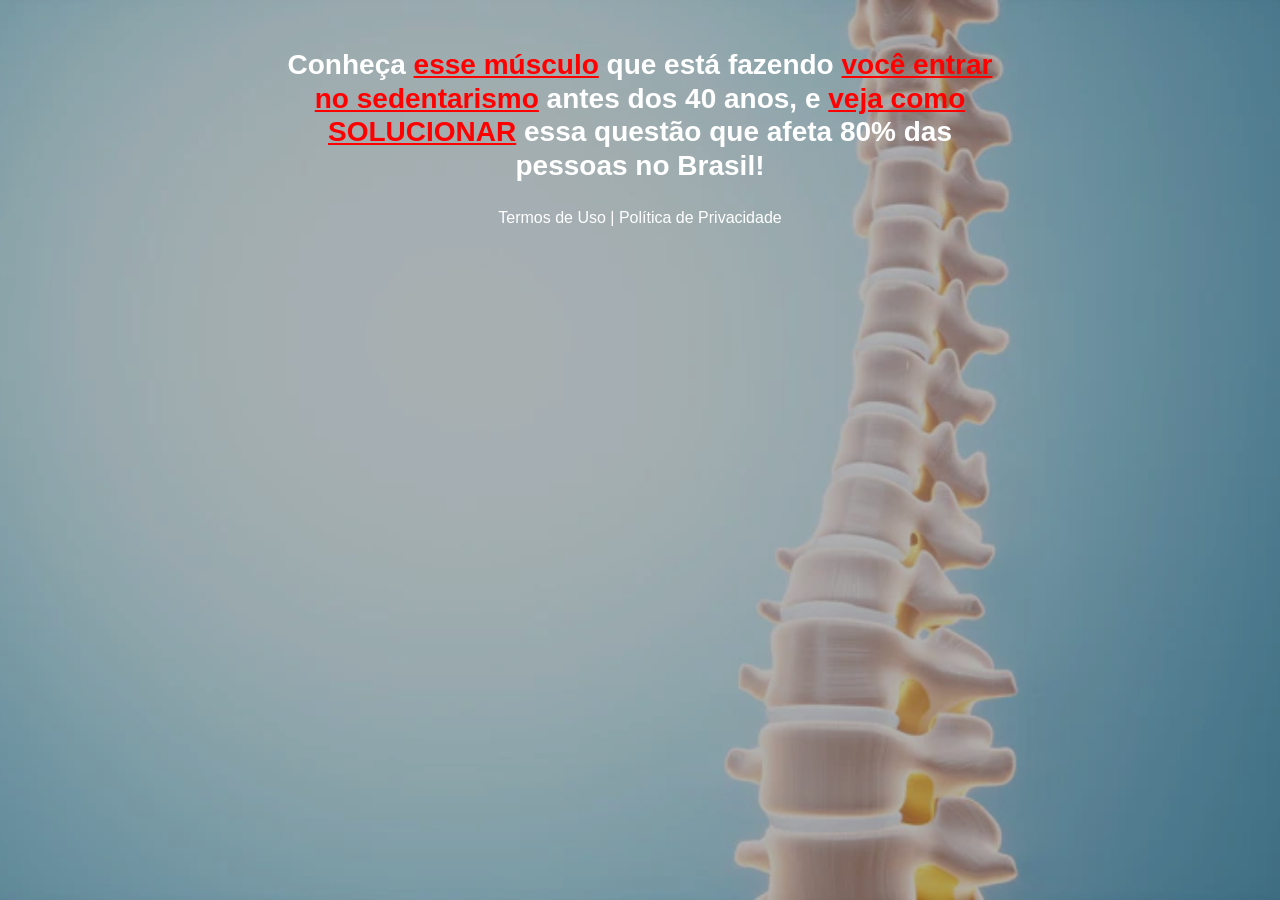
<file: index.html>
<!DOCTYPE html>
<html lang="pt-br">
  <head>
    <meta charset="utf-8">
    <meta name="viewport" content="width=device-width, initial-scale=1, shrink-to-fit=no">

    <link rel="stylesheet" href="https://stackpath.bootstrapcdn.com/bootstrap/4.1.3/css/bootstrap.min.css" integrity="sha384-MCw98/SFnGE8fJT3GXwEOngsV7Zt27NXFoaoApmYm81iuXoPkFOJwJ8ERdknLPMO" crossorigin="anonymous">

    <link rel="preconnect" href="https://fonts.googleapis.com">
    <link rel="preconnect" href="https://fonts.gstatic.com" crossorigin>
    <link href="https://fonts.googleapis.com/css2?family=Cabin:ital,wght@0,400;0,500;0,600;0,700;1,400;1,500;1,600;1,700&family=Dosis:wght@200;300;400;500;600;700;800&family=Oswald:wght@200;300;400;500;600;700&family=Signika:wght@300;400;500;600;700&display=swap" rel="stylesheet">

    <link rel="stylesheet" href="./assets/css/com.css">

    <!-- Título da Página -->
    <title>Programa Coluna Zero</title>
    
    <style type="text/css">
      body {
        color: white;
        background-image: url("assets/img/bg.png");
        background-color: rgba(0, 0, 0, 0.3);
        background-position: center;
        background-size: cover;
        background-attachment: fixed;
        background-blend-mode: darken;
      }
    </style>
    
    <!-- Meta Pixel Code -->
  <script>
    !function(f,b,e,v,n,t,s)
    {if(f.fbq)return;n=f.fbq=function(){n.callMethod?
    n.callMethod.apply(n,arguments):n.queue.push(arguments)};
    if(!f._fbq)f._fbq=n;n.push=n;n.loaded=!0;n.version='2.0';
    n.queue=[];t=b.createElement(e);t.async=!0;
    t.src=v;s=b.getElementsByTagName(e)[0];
    s.parentNode.insertBefore(t,s)}(window, document,'script',
    'https://connect.facebook.net/en_US/fbevents.js');
    fbq('init', '712680099769406');
    fbq('track', 'PageView');
  </script>
  <noscript><img height="1" width="1" style="display:none"
    src="https://www.facebook.com/tr?id=712680099769406&ev=PageView&noscript=1"
  /></noscript>
  <!-- End Meta Pixel Code -->
  
  <!-- Meta Pixel Code -->
  <script>
    !function(f,b,e,v,n,t,s)
    {if(f.fbq)return;n=f.fbq=function(){n.callMethod?
    n.callMethod.apply(n,arguments):n.queue.push(arguments)};
    if(!f._fbq)f._fbq=n;n.push=n;n.loaded=!0;n.version='2.0';
    n.queue=[];t=b.createElement(e);t.async=!0;
    t.src=v;s=b.getElementsByTagName(e)[0];
    s.parentNode.insertBefore(t,s)}(window, document,'script',
    'https://connect.facebook.net/en_US/fbevents.js');
    fbq('init', '2891616487798427');
    fbq('track', 'PageView');
  </script>
  <noscript><img height="1" width="1" style="display:none"
    src="https://www.facebook.com/tr?id=2891616487798427&ev=PageView&noscript=1"
  /></noscript>
  <!-- End Meta Pixel Code -->
  
  <!-- Meta Pixel Code -->
  <script>
    !function(f,b,e,v,n,t,s)
    {if(f.fbq)return;n=f.fbq=function(){n.callMethod?
    n.callMethod.apply(n,arguments):n.queue.push(arguments)};
    if(!f._fbq)f._fbq=n;n.push=n;n.loaded=!0;n.version='2.0';
    n.queue=[];t=b.createElement(e);t.async=!0;
    t.src=v;s=b.getElementsByTagName(e)[0];
    s.parentNode.insertBefore(t,s)}(window, document,'script',
    'https://connect.facebook.net/en_US/fbevents.js');
    fbq('init', '1532224420513062');
    fbq('track', 'PageView');
  </script>
  <noscript><img height="1" width="1" style="display:none"
    src="https://www.facebook.com/tr?id=1532224420513062&ev=PageView&noscript=1"
  /></noscript>
  <!-- End Meta Pixel Code -->
  
  <!-- Meta Pixel Code -->
  <script>
    !function(f,b,e,v,n,t,s)
    {if(f.fbq)return;n=f.fbq=function(){n.callMethod?
    n.callMethod.apply(n,arguments):n.queue.push(arguments)};
    if(!f._fbq)f._fbq=n;n.push=n;n.loaded=!0;n.version='2.0';
    n.queue=[];t=b.createElement(e);t.async=!0;
    t.src=v;s=b.getElementsByTagName(e)[0];
    s.parentNode.insertBefore(t,s)}(window, document,'script',
    'https://connect.facebook.net/en_US/fbevents.js');
    fbq('init', '528669775335268');
    fbq('track', 'PageView');
  </script>
  <noscript><img height="1" width="1" style="display:none"
    src="https://www.facebook.com/tr?id=528669775335268&ev=PageView&noscript=1"
  /></noscript>
  <!-- End Meta Pixel Code -->
  
  <!-- Meta Pixel Code -->
  <script>
    !function(f,b,e,v,n,t,s)
    {if(f.fbq)return;n=f.fbq=function(){n.callMethod?
    n.callMethod.apply(n,arguments):n.queue.push(arguments)};
    if(!f._fbq)f._fbq=n;n.push=n;n.loaded=!0;n.version='2.0';
    n.queue=[];t=b.createElement(e);t.async=!0;
    t.src=v;s=b.getElementsByTagName(e)[0];
    s.parentNode.insertBefore(t,s)}(window, document,'script',
    'https://connect.facebook.net/en_US/fbevents.js');
    fbq('init', '1004776160165526');
    fbq('track', 'PageView');
  </script>
  <noscript><img height="1" width="1" style="display:none"
    src="https://www.facebook.com/tr?id=1004776160165526&ev=PageView&noscript=1"
  /></noscript>
  <!-- End Meta Pixel Code -->
  
  <!-- Meta Pixel Code -->
  <script>
    !function(f,b,e,v,n,t,s)
    {if(f.fbq)return;n=f.fbq=function(){n.callMethod?
    n.callMethod.apply(n,arguments):n.queue.push(arguments)};
    if(!f._fbq)f._fbq=n;n.push=n;n.loaded=!0;n.version='2.0';
    n.queue=[];t=b.createElement(e);t.async=!0;
    t.src=v;s=b.getElementsByTagName(e)[0];
    s.parentNode.insertBefore(t,s)}(window, document,'script',
    'https://connect.facebook.net/en_US/fbevents.js');
    fbq('init', '1602082886820032');
    fbq('track', 'PageView');
  </script>
  <noscript><img height="1" width="1" style="display:none"
    src="https://www.facebook.com/tr?id=1602082886820032&ev=PageView&noscript=1"
  /></noscript>
  <!-- End Meta Pixel Code -->
  
  <!-- Meta Pixel Code -->
  <script>
    !function(f,b,e,v,n,t,s)
    {if(f.fbq)return;n=f.fbq=function(){n.callMethod?
    n.callMethod.apply(n,arguments):n.queue.push(arguments)};
    if(!f._fbq)f._fbq=n;n.push=n;n.loaded=!0;n.version='2.0';
    n.queue=[];t=b.createElement(e);t.async=!0;
    t.src=v;s=b.getElementsByTagName(e)[0];
    s.parentNode.insertBefore(t,s)}(window, document,'script',
    'https://connect.facebook.net/en_US/fbevents.js');
    fbq('init', '1335171776981537');
    fbq('track', 'PageView');
  </script>
  <noscript><img height="1" width="1" style="display:none"
    src="https://www.facebook.com/tr?id=1335171776981537&ev=PageView&noscript=1"
  /></noscript>
  <!-- End Meta Pixel Code -->
  
  <!-- Meta Pixel Code -->
  <script>
    !function(f,b,e,v,n,t,s)
    {if(f.fbq)return;n=f.fbq=function(){n.callMethod?
    n.callMethod.apply(n,arguments):n.queue.push(arguments)};
    if(!f._fbq)f._fbq=n;n.push=n;n.loaded=!0;n.version='2.0';
    n.queue=[];t=b.createElement(e);t.async=!0;
    t.src=v;s=b.getElementsByTagName(e)[0];
    s.parentNode.insertBefore(t,s)}(window, document,'script',
    'https://connect.facebook.net/en_US/fbevents.js');
    fbq('init', '259043256437785');
    fbq('track', 'PageView');
  </script>
  <noscript><img height="1" width="1" style="display:none"
    src="https://www.facebook.com/tr?id=259043256437785&ev=PageView&noscript=1"
  /></noscript>
  <!-- End Meta Pixel Code -->
  
  <!-- Meta Pixel Code -->
  <script>
    !function(f,b,e,v,n,t,s)
    {if(f.fbq)return;n=f.fbq=function(){n.callMethod?
    n.callMethod.apply(n,arguments):n.queue.push(arguments)};
    if(!f._fbq)f._fbq=n;n.push=n;n.loaded=!0;n.version='2.0';
    n.queue=[];t=b.createElement(e);t.async=!0;
    t.src=v;s=b.getElementsByTagName(e)[0];
    s.parentNode.insertBefore(t,s)}(window, document,'script',
    'https://connect.facebook.net/en_US/fbevents.js');
    fbq('init', '1712974202368579');
    fbq('track', 'PageView');
  </script>
  <noscript><img height="1" width="1" style="display:none"
    src="https://www.facebook.com/tr?id=1712974202368579&ev=PageView&noscript=1"
  /></noscript>
  <!-- End Meta Pixel Code -->

  </head>
  <body>
    
    <header class="py-4">
      <div class="container">
        <div class="row justify-content-center">
          <div class="col-lg-8 text-center">

            <!-- Headline -->
            <h3 class="my-4"><b>Conheça <font color="#FF0000"><u>esse músculo</u></font> que está fazendo <font color="#FF0000"><u>você entrar no sedentarismo</u></font> antes dos 40 anos, e <font color="#FF0000"><u>veja como SOLUCIONAR</u></font> essa questão que afeta 80% das pessoas no Brasil!</b></h3>

            <!-- VSL -->
           <script type="text/javascript" id="scr_627ad1d39378020009f8639a">var s=document.createElement("script");s.src="https://scripts.converteai.net/fc3764f2-db0e-430f-b8b4-cd60516dfb83/players/627ad1d39378020009f8639a/player.js",s.async=!0,document.head.appendChild(s);</script>

            <!-- Botão -->
            <div id="cta1" class="mt-4 d-none">
              <a href="https://pay.kiwify.com.br/3jj3499" class="a-btn" style="text-decoration: none;">
                <span class="span-btn">QUERO OBTER ACESSO!</span>
                <span class="span-btn2">(atenção: vagas limitadas)</span>
              </a>
            </div>

            <!-- Termos de Uso e Política de Privacidade -->
            <div class="text-white mt-4"><a href="termos.html" class="text-white">Termos de Uso</a> | <a href="privacidade.html" class="text-white">Política de Privacidade</a></div>
          </div>
        </div>
      </div>
    </header>

    <script type="text/javascript">
      setTimeout(() => {document.getElementById("cta1").classList.remove("d-none")}, 1559000); // temporização da Call to Action (em milissegundos)
    </script>

    <script src="https://code.jquery.com/jquery-3.3.1.slim.min.js" integrity="sha384-q8i/X+965DzO0rT7abK41JStQIAqVgRVzpbzo5smXKp4YfRvH+8abtTE1Pi6jizo" crossorigin="anonymous"></script>
    <script src="https://cdnjs.cloudflare.com/ajax/libs/popper.js/1.14.3/umd/popper.min.js" integrity="sha384-ZMP7rVo3mIykV+2+9J3UJ46jBk0WLaUAdn689aCwoqbBJiSnjAK/l8WvCWPIPm49" crossorigin="anonymous"></script>
    <script src="https://stackpath.bootstrapcdn.com/bootstrap/4.1.3/js/bootstrap.min.js" integrity="sha384-ChfqqxuZUCnJSK3+MXmPNIyE6ZbWh2IMqE241rYiqJxyMiZ6OW/JmZQ5stwEULTy" crossorigin="anonymous"></script>
    <script src="./assets/js/com.js"></script>
  </body>
</html>
</file>
<file: assets/css/com.css>
@media (max-width: 768px) {
  .video-player {
    width: 100%;
    background: 0 0;
  }
  .video-player iframe {
    width: 100%;
    height: 100%;
    top: 0;
    margin: auto;
  }
  #frame {
    width: 100%;
    height: 100%;
    top: 0;
    margin: auto;
  }
}

* {
  font-family: helvetica, arial, sans-serif;
}

body {
  font-size: 16px;
}

.fb-comments {
  border: 1px solid #e9ebee;
  border-radius: 3px;
  padding: 0 15px;
  padding-bottom: 15px;
  margin: auto;
  position: relative;
  color: #4267b2;
}

.fb-comments-header {
  padding: 15px 0;
  border-bottom: 1px solid #e9ebee;
}

.fb-comments-header span {
  color: #000;
  font-weight: 700;
  font-size: 0.9em;
}

.fb-comments-comment {
  border: none;
  padding: 0;
  margin: 10px 0;
  width: 100%;
}

.fb-comments-reply-wrapper {
  margin-left: 60px;
  border-left: 1px dotted #e9ebee;
  padding-left: 5px;
}

tr,
td {
  border: none;
  margin: 0;
}

td {
  padding: 2.5px;
}

tr {
  padding: 2.5px 0;
}

.fb-comments-comment-img {
  vertical-align: top;
  width: 48px;
  padding-right: 5px;
}

.fb-comments-comment-img img {
  max-width: 48px;
  border-radius: 25px;
}

.fb-comments-comment-name {
  font-size: 0.85em;
}

.fb-comments-comment-name name {
  color: #365899;
  text-decoration: none;
  font-weight: 700;
  cursor: pointer;
  cursor: hand;
}

.fb-comments-comment-name name:hover {
  text-decoration: underline;
}

.fb-comments-comment-name occupation {
  color: #90949c;
}

.fb-comments-comment-text {
  font-size: 0.9em;
  color: #000;
  border-radius: 21px;
  background-color: #eaebef;
  padding: 10px 20px;
}

.fb-comments-comment-actions like,
.fb-comments-comment-actions reply {
  font-size: 0.75em;
  color: #4267b2;
  text-decoration: none;
  cursor: pointer;
  cursor: hand;
}

.fb-comments-comment-actions like.liked {
  color: #90949c;
}

.fb-comments-comment-actions like:hover,
.fb-comments-comment-actions reply:hover {
  text-decoration: underline;
}

.fb-comments-comment-actions likes {
  font-size: 13px;
  background: url(https://cloudcode.site/likes.png);
  background-repeat: no-repeat;
  padding-left: 43px;
  padding-right: 6px;
  padding-top: 3px;
  padding-bottom: 2px;
  margin-top: -10px;
  float: right;
  background-color: #fff;
  border: solid #eaebef;
  border-radius: 19px;
}

.fb-comments-comment-actions date {
  font-size: 0.75em;
  color: #90949c;
  text-decoration: none;
  cursor: pointer;
  cursor: hand;
}

.fb-comments-comment-actions date:hover {
  text-decoration: underline;
}

.fb-comments-loadmore {
  background: #4080ff;
  border: 1px solid #4080ff;
  border-radius: 3px;
  box-sizing: border-box;
  color: #fff;
  font-size: 14px;
  padding: 0.875em;
  text-shadow: none;
  width: 100%;
  font-weight: 700;
  cursor: hand;
  cursor: pointer;
}

.fb-reply-input {
  border: 1px solid lightgrey;
  border-radius: 3px;
  width: 100%;
  padding: 5px 7.5px;
  font-size: 0.75em;
  color: #000;
  outline: none;
}

.fb-reply-input:hover,
.fb-reply-button:hover {
  outline: none;
}

.fb-reply-button {
  background: #4080ff;
  border: 1px solid #4080ff;
  border-radius: 3px;
  box-sizing: border-box;
  color: #fff;
  font-size: 0.75em;
  padding: 5px 7.5px;
  text-shadow: none;
  width: 100%;
  font-weight: 700;
  cursor: hand;
  cursor: pointer;
  outline: none;
}

.bbtn {
  width: 100%;
  max-width: 449px;
}

@media (max-width: 768px) {
  .video-player {
    margin-top: 0 !important;
  }
}

.a-btn {
      text-decoration: none;
      -webkit-font-smoothing: antialiased;
      margin: 0;
      border: 0; 
      font: inherit; 
      vertical-align: baseline;
      color: #2e82bc; 
      outline: 0; 
      line-height: 1; 
      text-align: center; 
      position:relative!important; display: inline-block!important;
      border-style: solid; 
      width: 100%; padding-left: 0!important; padding-right: 0!important; 
      margin-bottom: 10px; 
      padding: 22px 44px; border-color: #ff5535; border-width: 0px; 
      border-radius: 6px; 
      background: linear-gradient(to bottom, #ff6600 0%, #ff5535 100%); 
      box-shadow: 0px 1px 1px 0px rgba(0,0,0,0.5); 
      text-decoration: none!important;
    }
    .span-btn {
      text-decoration: none;
      -webkit-font-smoothing: antialiased; 
      text-align: center;
      margin: 0; 
      border: 0; 
      font: inherit;
      vertical-align: baseline;
      display: block; 
      position: relative; 
      z-index: 1; 
      padding: 0 15px; 
      white-space: normal; 
      font-size: 25px;
      color: #ffffff; 
      font-family: Oswald; 
      font-weight: bold; 
      text-shadow: #000000 0px 1px 0px;
      text-decoration: none;
    }
    .span-btn2 {
      -webkit-font-smoothing: antialiased; 
      text-align: center;
      padding: 0; border: 0;
      font: inherit; 
      vertical-align: baseline; 
      display: block; 
      position: relative;
      z-index: 1; 
      margin: .2em 0 -.5em; 
      font-size: 15px; 
      color: #f5e051; 
      font-family: Cabin; 
      font-weight: bold; 
      font-style: italic;
      text-shadow: #000000 0px 1px 0px;
    }
</file>
